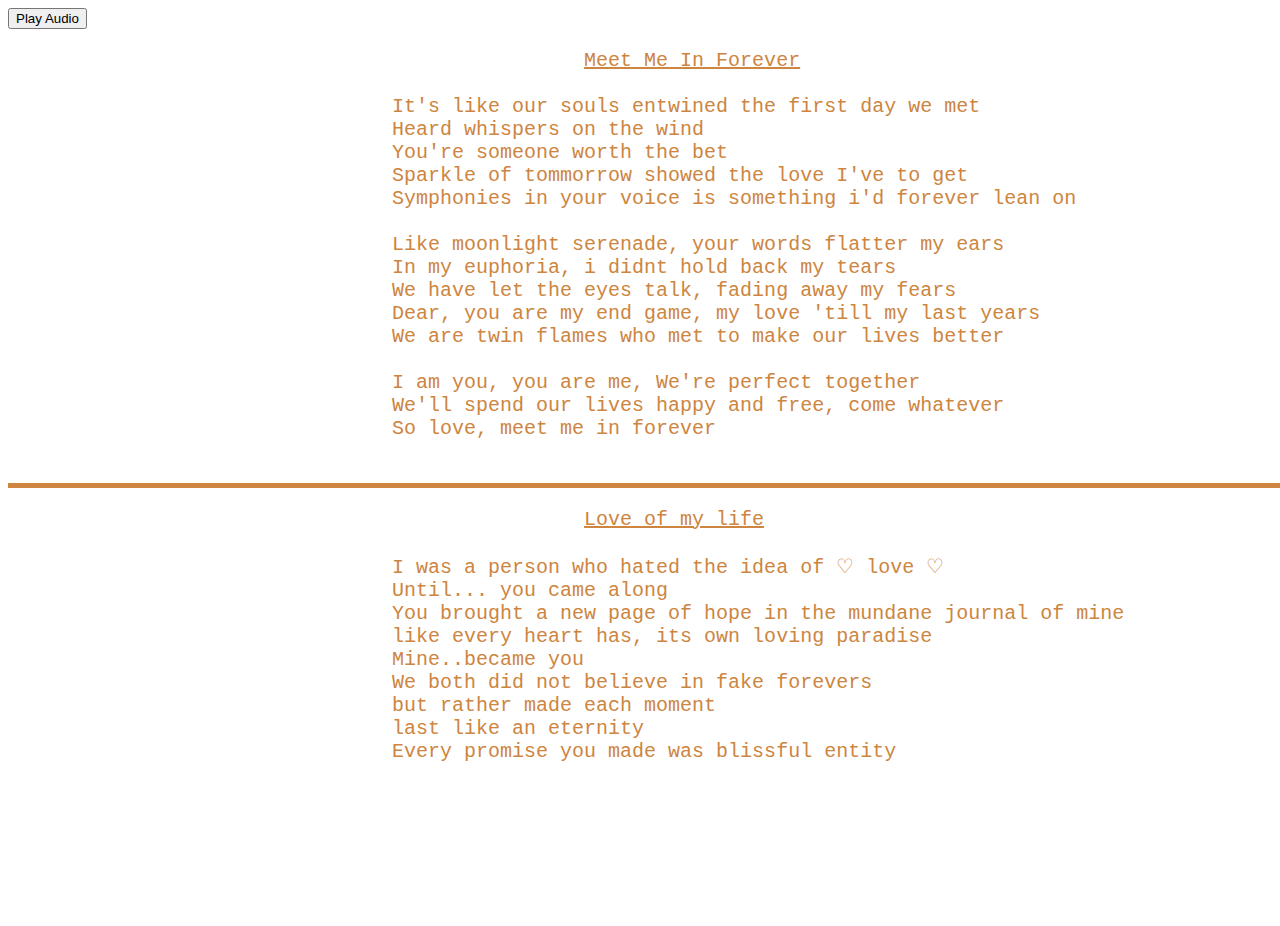
<file: poem_page.html>
<!DOCTYPE html>
<html lang="en">
    <head>
		<title> my sweet darling ily </title>
		<link rel="icon" type="music/favicon.ico">
        <link rel="stylesheet" href="poem_page_style.css">
        <style>
		hr.new2 {
  border-top: 1px dashed red;
  } 
  </style>
    </head> 
    <body>
        <div class="container">
            <div >
			<audio id="myAudio" autoplay >
			<source src="music/Taylor Swift - Lover (Official Music Video).mp3" type="audio/mpeg">
			Your browser does not support the audio element.
			</audio>
			<button onclick="document.getElementById('myAudio').play()">Play Audio</button>
			<div style="width:200px;color:#CD853F; font-size:20px;">
			<pre>
						<u>Meet Me In Forever</u>
			
				It's like our souls entwined the first day we met
				Heard whispers on the wind
				You're someone worth the bet
				Sparkle of tommorrow showed the love I've to get
				Symphonies in your voice is something i'd forever lean on
				
				Like moonlight serenade, your words flatter my ears
				In my euphoria, i didnt hold back my tears
				We have let the eyes talk, fading away my fears
				Dear, you are my end game, my love 'till my last years
				We are twin flames who met to make our lives better
				
				I am you, you are me, We're perfect together
				We'll spend our lives happy and free, come whatever
				So love, meet me in forever
			</pre>
			<hr color="#CD853F" size="5" width="1325">
			<pre>
						<u>Love of my life</u>
			
				I was a person who hated the idea of ♡ love ♡
				Until... you came along
				You brought a new page of hope in the mundane journal of mine
				like every heart has, its own loving paradise
				Mine..became you
				We both did not believe in fake forevers
				but rather made each moment
				last like an eternity
				Every promise you made was blissful entity
			</pre>
			<br>
			<br>
			<br>
			<br>
			</div>
</file>
<file: poem_page_style.css>
body {
    display: flex;
    justify-content: justify;
    align-items: justify;
    height: 100vh;
    background-image:url("https://media.giphy.com/media/v1.Y2lkPTc5MGI3NjExemMyenBpZ210ZnR1djVkODBzNzIwY2hjcnNiMXBuN2xndXEzbGtxMCZlcD12MV9pbnRlcm5hbF9naWZfYnlfaWQmY3Q9Zw/l3c614V12UA82q1vG/giphy-downsized-large.gif");
	background-repeat:no-repeat;	
	background-size: cover;
}
</file>
